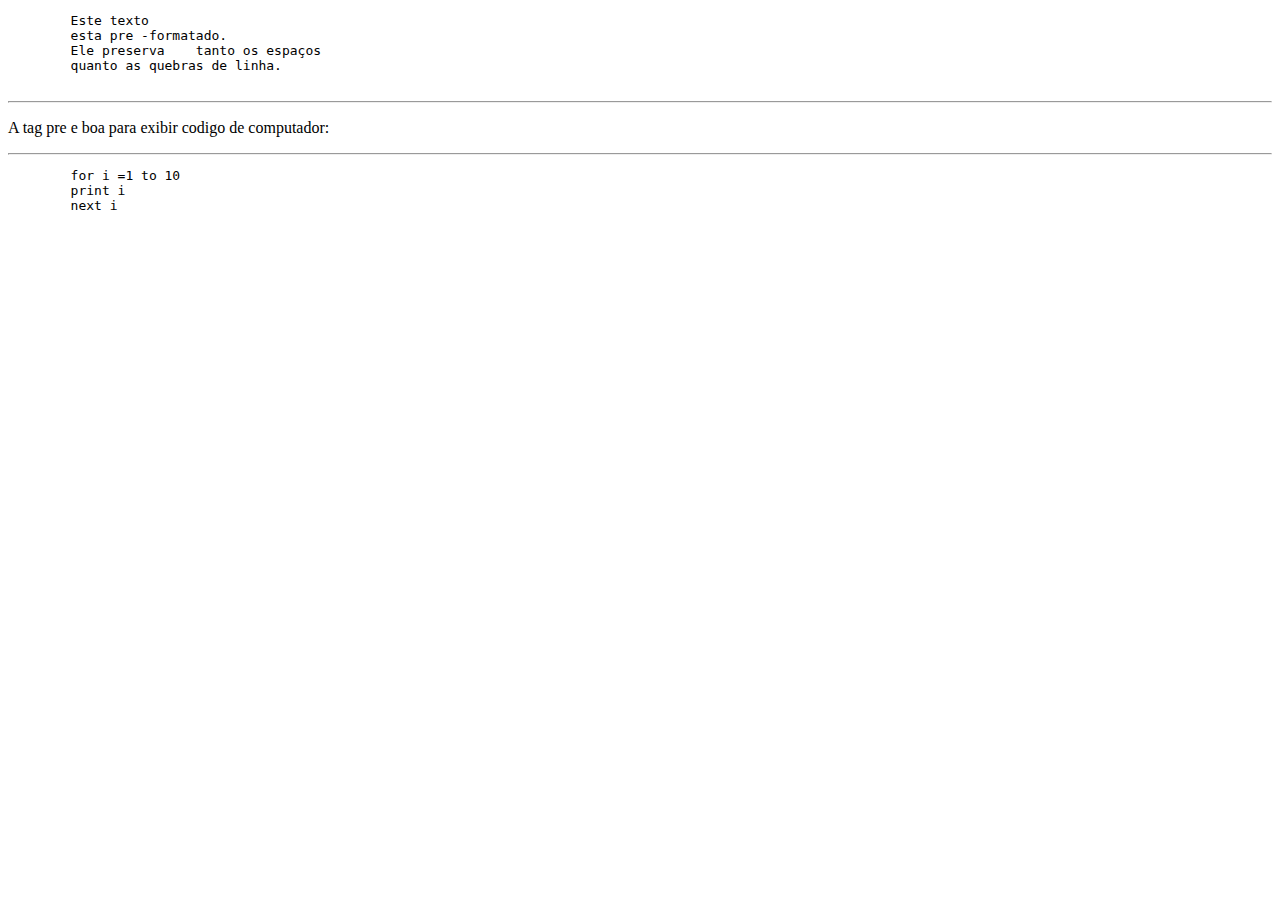
<file: Aula02/exercicio03 (6).html>
<!DOCTYPE html>
<html lang="pt-br">

<head>
    <meta charset="UTF-8">
    <meta name="viewport" content="width=device-width, initial-scale=1.0">
    <title>Document</title>
</head>

<body>

</body>

<body>
    <!--Pre formataçao-->
    <pre>
        Este texto
        esta pre -formatado.
        Ele preserva    tanto os espaços
        quanto as quebras de linha.
    </pre>
    <hr>
    <p>A tag pre e boa para exibir codigo
        de computador:</p>
    <hr>
    <pre>
        for i =1 to 10
        print i 
        next i 
            
    </pre>
</body>

</html>
</file>
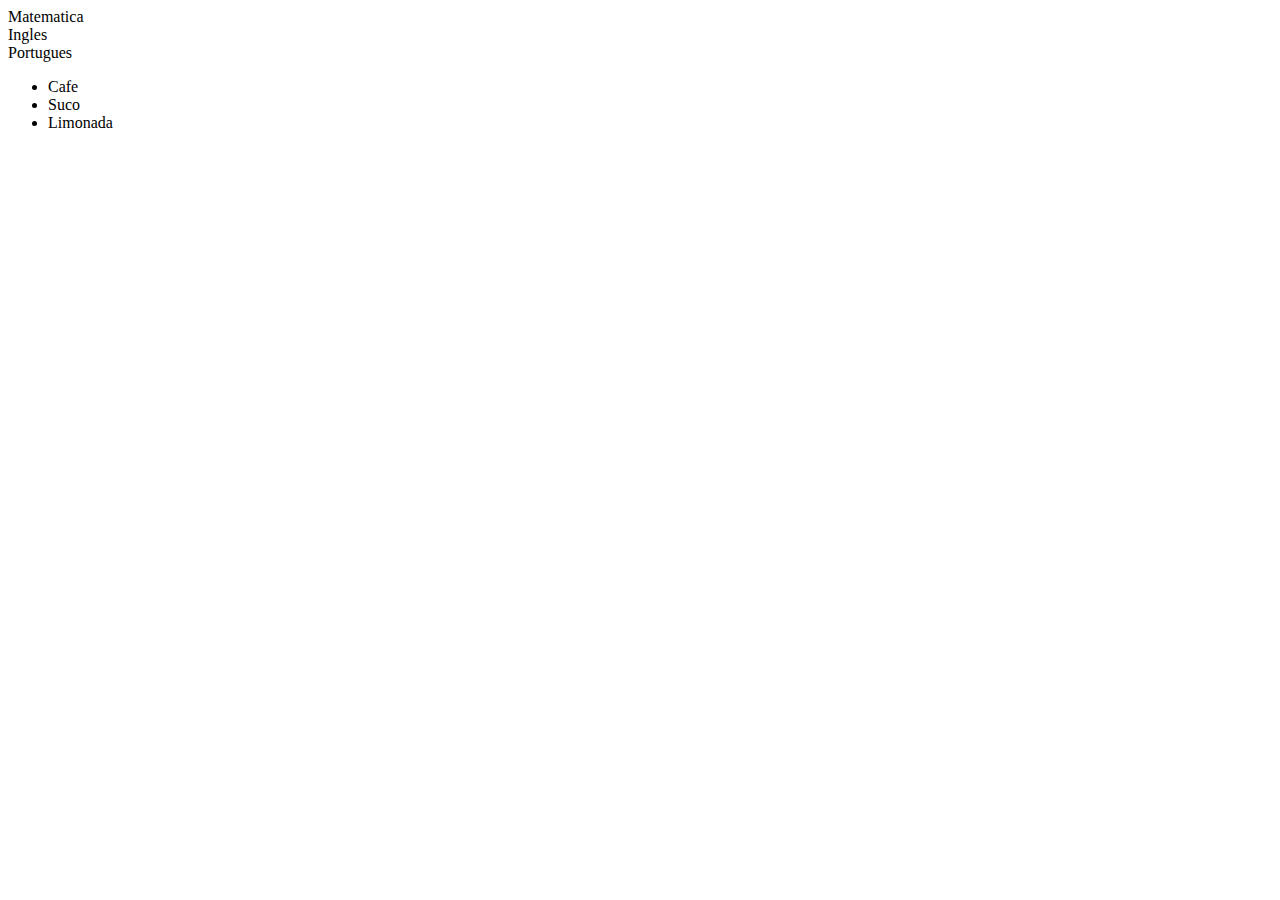
<file: Aula02/exercicio04 (4).html>
<!DOCTYPE html>
<html lang="pt-br">
<head>
    <meta charset="UTF-8">
    <meta name="viewport" content="width=device-width, initial-scale=1.0">
    <title>Document</title>
</head>
<body>
    <li>Matematica</li>
    <li>Ingles</li>
    <li>Portugues</li>
</ol>

<ul>
    <li> Cafe</li>
    <li>Suco</li>
    <li>Limonada</li>
</ul> 
</body>
</html>
</file>
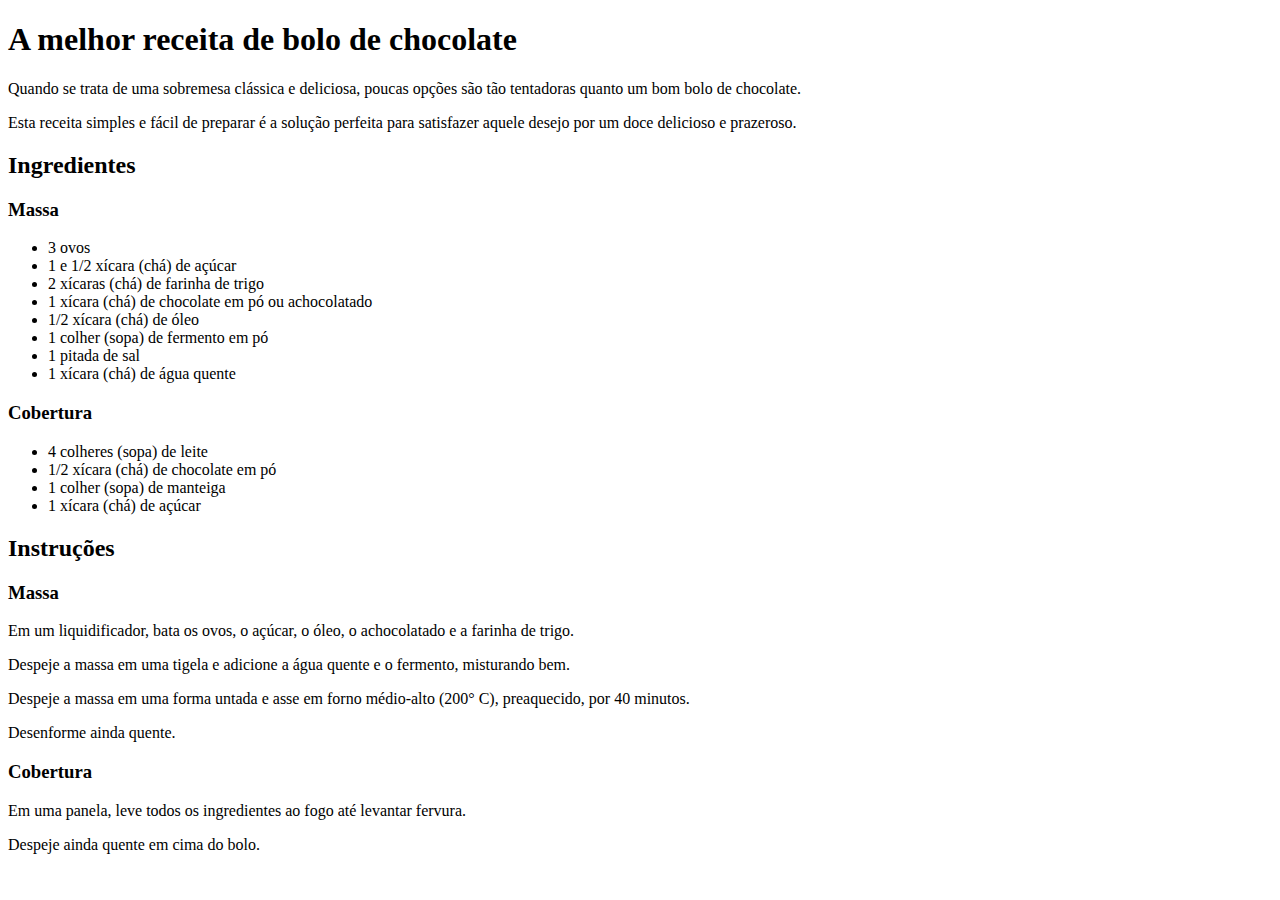
<file: Primeira aula/Exercicio-Laura.html>
<!DOCTYPE html>
<html lang="pt-br">
<head>
    <meta charset="UTF-8">
    <meta name="viewport" content="width=device-width, initial-scale=1.0">
    <title>Receita de Bolo</title>
</head>
<body>
    <h1>A melhor receita de bolo de chocolate</h1>
    <p>Quando se trata de uma sobremesa clássica e deliciosa, poucas opções são tão tentadoras quanto um bom bolo de chocolate.</p>
    <p>Esta receita simples e fácil de preparar é a solução perfeita para satisfazer aquele desejo por um doce delicioso e prazeroso.</p>
    <h2>Ingredientes</h2>
    <h3>Massa</h3>
    <ul>
        <li>3 ovos</li>
        <li>1 e 1/2 xícara (chá) de açúcar</li>
        <li>2 xícaras (chá) de farinha de trigo</li>
        <li>1 xícara (chá) de chocolate em pó ou achocolatado</li>
        <li>1/2 xícara (chá) de óleo</li>
        <li>1 colher (sopa) de fermento em pó</li>
        <li>1 pitada de sal</li>
        <li>1 xícara (chá) de água quente</li>
    </ul>
    <h3>Cobertura</h3>
    <ul>
        <li>4 colheres (sopa) de leite</li>
        <li>1/2 xícara (chá) de chocolate em pó</li>
        <li>1 colher (sopa) de manteiga</li>
        <li>1 xícara (chá) de açúcar</li>
    </ul>
    <h2>Instruções</h2>
    <h3>Massa</h3>
    <p>Em um liquidificador, bata os ovos, o açúcar, o óleo, o achocolatado e a farinha de trigo.</p>
    <p>Despeje a massa em uma tigela e adicione a água quente e o fermento, misturando bem.</p>
    <p>Despeje a massa em uma forma untada e asse em forno médio-alto (200° C), preaquecido, por 40 minutos.</p>
    <p>Desenforme ainda quente.</p>
    <h3>Cobertura</h3>
    <p>Em uma panela, leve todos os ingredientes ao fogo até levantar fervura.</p>
    <p>Despeje ainda quente em cima do bolo.</p>
</body>
</html>
</file>
